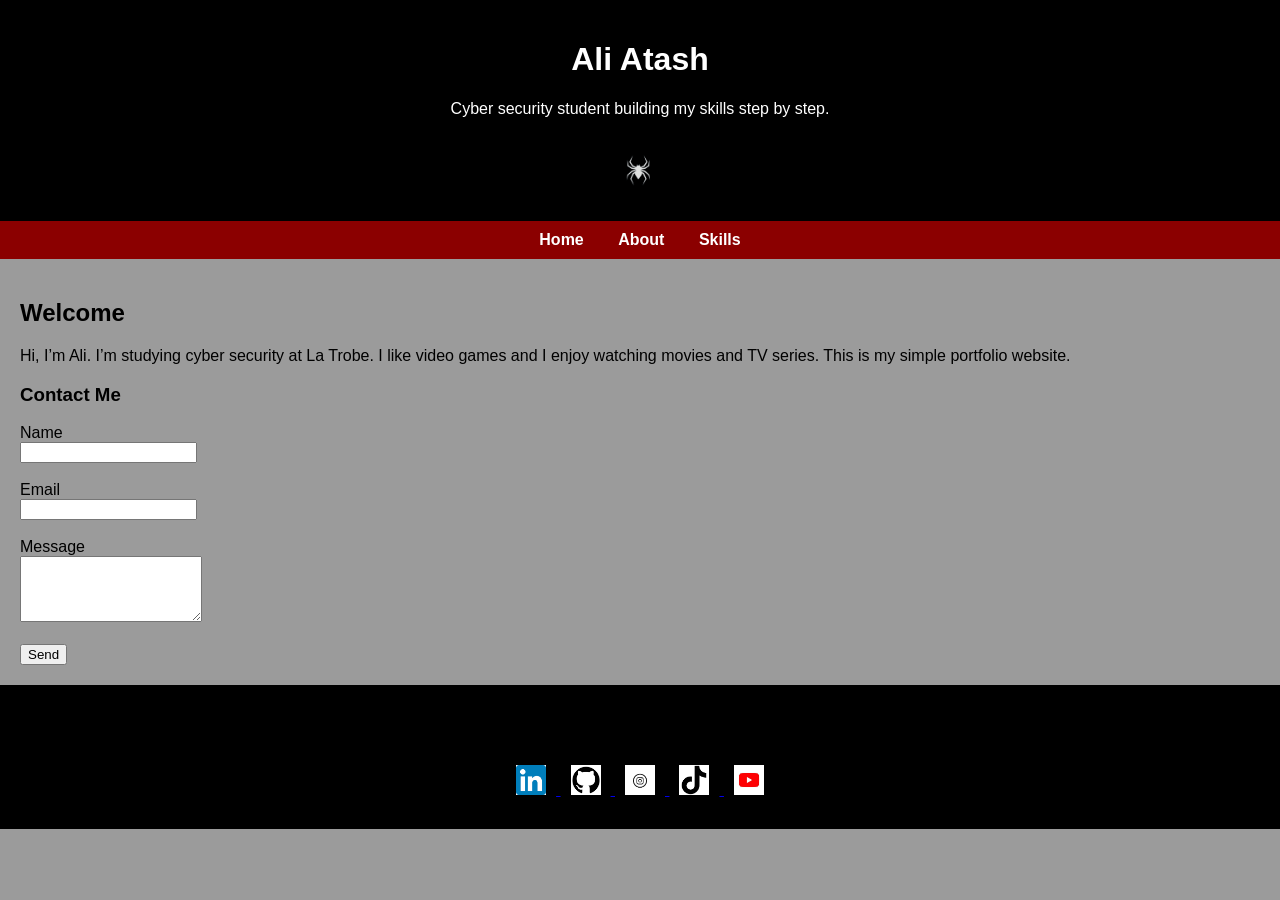
<file: index.html>
<!DOCTYPE html>
<html lang="en">
<head>
  <meta charset="UTF-8">
  <title>Ali Portfolio</title>
  <link rel="stylesheet" href="css/style.css">
</head>
<body>
  <header>
    <h1>Ali Atash</h1>
    <p>Cyber security student building my skills step by step.</p>
    <img class="logo" src="images/logo.PNG" alt="My YouTube logo">
  </header>
  <nav>
    <a href="index.html">Home</a>
    <a href="about.html">About</a>
    <a href="skills.html">Skills</a>
  </nav>
  <main>
    <h2>Welcome</h2>
    <p>
      Hi, I’m Ali. I’m studying cyber security at La Trobe.
      I like video games and I enjoy watching movies and TV series.
      This is my simple portfolio website.
    </p>
    <h3>Contact Me</h3>
<form>
  <label for="name">Name</label><br>
  <input id="name" type="text" required><br><br>
  <label for="email">Email</label><br>
  <input id="email" type="email" required><br><br>
  <label for="message">Message</label><br>
  <textarea id="message" rows="4" required></textarea><br><br>
  <button type="submit">Send</button>
</form>
  </main>
  <footer>
    <footer>
  <p> 2026 Ali (Atrax 25)</p>
  <a href="https://www.linkedin.com" target="_blank">
    <img class="social" src="images/linkedin.png" alt="LinkedIn">
    <a href="https://github.com/aliatash-25" target="_blank">
    <img class="social" src="images/github.png" alt="GitHub">
  <a href="https://www.instagram.com" target="_blank">
    <img class="social" src="images/instagram.png" alt="Instagram">
  <a href="https://www.tiktok.com" target="_blank">
    <img class="social" src="images/tiktok.png" alt="TikTok">
  <a href="https://www.youtube.com/@ATRAX25" target="_blank">
    <img class="social" src="images/youtube.png" alt="YouTube">
  </a>
</footer>
</body>
</html>
</file>
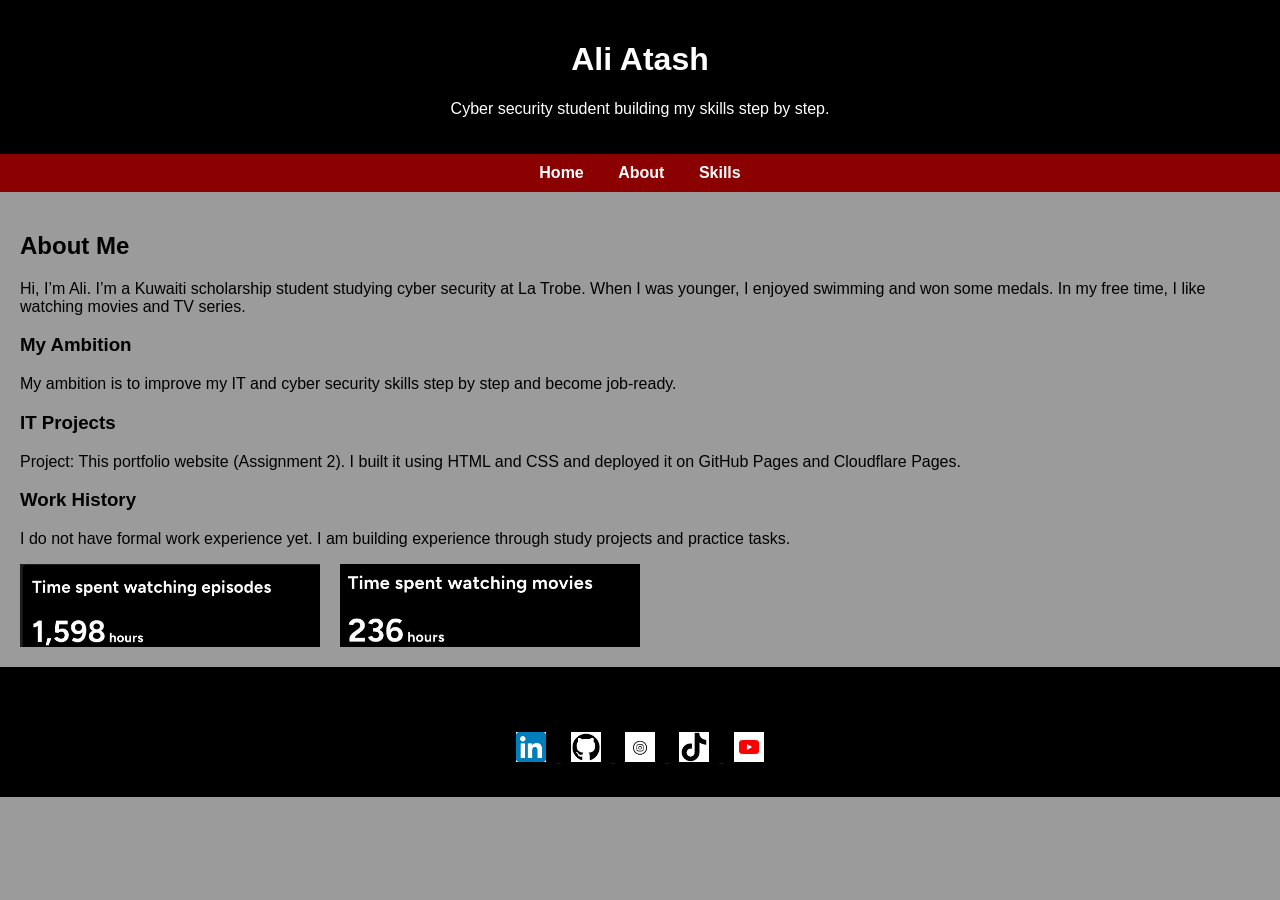
<file: about.html>
<!DOCTYPE html>
<html lang="en">
<head>
  <meta charset="UTF-8">
  <title>About</title>
  <link rel="stylesheet" href="css/style.css">
</head>
<body>
  <header>
    <h1>Ali Atash</h1>
    <p>Cyber security student building my skills step by step.</p>
  </header>
  <nav>
    <a href="index.html">Home</a>
    <a href="about.html">About</a>
    <a href="skills.html">Skills</a>
  </nav>
  <main>
 <h2>About Me</h2>
<p>Hi, I’m Ali. I’m a Kuwaiti scholarship student studying cyber security at La Trobe. When I was younger, I enjoyed swimming and won some medals. In my free time, I like watching movies and TV series.</p>
<h3>My Ambition</h3>
<p>My ambition is to improve my IT and cyber security skills step by step and become job-ready.</p>
<h3>IT Projects</h3>
<p>Project: This portfolio website (Assignment 2). I built it using HTML and CSS and deployed it on GitHub Pages and Cloudflare Pages.</p>
<h3>Work History</h3>
<p>I do not have formal work experience yet. I am building experience through study projects and practice tasks.</p>
    <div class="img-row">
      <img class="page-img" src="images/episodes.jpg" alt="Episodes hours">
      <img class="page-img" src="images/movies-hours.jpg" alt="Movies hours">
    </div>
  </main>
  <footer>
     <p> 2026 Ali (Atrax 25)</p>
    
  <a href="https://www.linkedin.com" target="_blank">
    <img class="social" src="images/linkedin.png" alt="LinkedIn">
    <a href="https://github.com/aliatash-25" target="_blank">
    <img class="social" src="images/github.png" alt="GitHub">
  <a href="https://www.instagram.com" target="_blank">
    <img class="social" src="images/instagram.png" alt="Instagram">
  <a href="https://www.tiktok.com" target="_blank">
    <img class="social" src="images/tiktok.png" alt="TikTok">
  <a href="https://www.youtube.com/@ATRAX25" target="_blank">
    <img class="social" src="images/youtube.png" alt="YouTube">
  </a>
    </p>
  </footer>
</body>
</html>
</file>
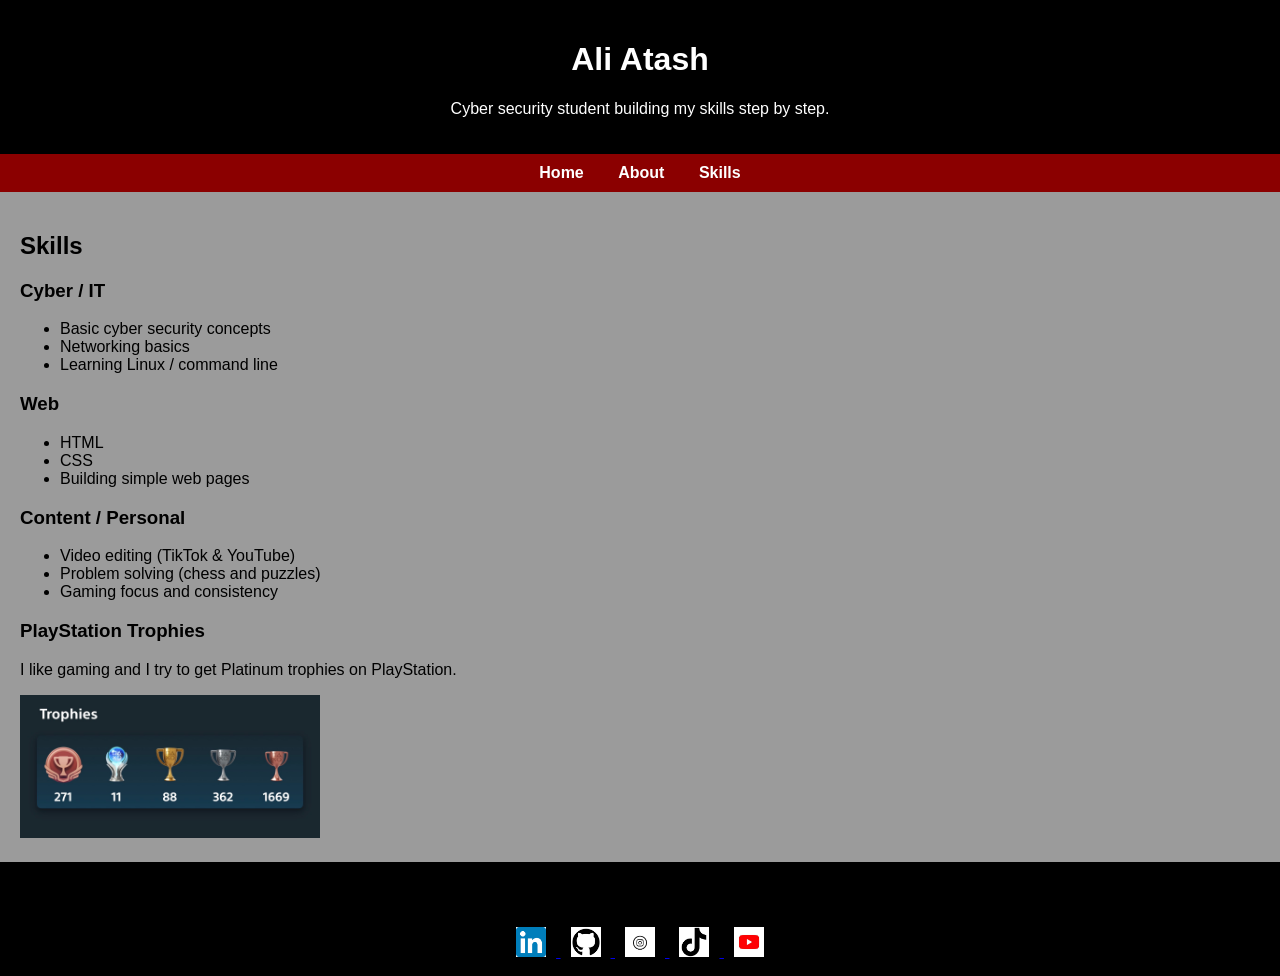
<file: skills.html>
<!DOCTYPE html>
<html lang="en">
<head>
  <meta charset="UTF-8">
  <title>My Skills</title>
  <link rel="stylesheet" href="css/style.css">
</head>
<body>
  <header>
    <h1>Ali Atash</h1>
    <p>Cyber security student building my skills step by step.</p>
  </header>
  <nav>
    <a href="index.html">Home</a>
    <a href="about.html">About</a>
    <a href="skills.html">Skills</a>
  </nav>
  <main>
    <h2>Skills</h2>
    <h3>Cyber / IT</h3>
    <ul>
      <li>Basic cyber security concepts</li>
      <li>Networking basics</li>
      <li>Learning Linux / command line</li>
    </ul>
    <h3>Web</h3>
    <ul>
     <li>HTML</li>
    <li>CSS</li>
    <li>Building simple web pages</li>
    </ul>
    <h3>Content / Personal</h3>
    <ul>
    <li>Video editing (TikTok & YouTube)</li>
    <li>Problem solving (chess and puzzles)</li>
    <li>Gaming focus and consistency</li>
    </ul>
    <h3>PlayStation Trophies</h3>
    <p>I like gaming and I try to get Platinum trophies on PlayStation.</p>
    <img class="page-img" src="images/trophies.jpg" alt="My PlayStation trophies">
  </main>
  <footer>
     <p> 2026 Ali (Atrax 25)</p>
  <a href="https://www.linkedin.com" target="_blank">
    <img class="social" src="images/linkedin.png" alt="LinkedIn">
    <a href="https://github.com/aliatash-25" target="_blank">
    <img class="social" src="images/github.png" alt="GitHub">
  <a href="https://www.instagram.com" target="_blank">
    <img class="social" src="images/instagram.png" alt="Instagram">
  <a href="https://www.tiktok.com" target="_blank">
    <img class="social" src="images/tiktok.png" alt="TikTok">
  <a href="https://www.youtube.com/@ATRAX25" target="_blank">
    <img class="social" src="images/youtube.png" alt="YouTube">
  </a>
  </footer>
</body>
</html>
</file>
<file: css/style.css>
body{
  font-family: Arial;
  margin: 0;
  background: #9b9b9b;
}

header{
  background: black;
  color: white;
  text-align: center;
  padding: 20px;
}

.logo{
  width: 80px;
  margin-top: 10px;
}

nav{
  background: darkred;
  text-align: center;
  padding: 10px;
}

nav a{
  color: white;
  margin: 0 15px;
  text-decoration: none;
  font-weight: bold;
}

main{
  padding: 20px;
}

.img-row{
  display: flex;
  gap: 20px;
  flex-wrap: wrap;
}

.page-img{
  width: 300px;
  height: auto;
}

form{
  max-width: 400px;
}




footer{
  background: black;
  text-align: center;
  padding: 15px;
}

.social{
  width: 30px;
  margin: 0 10px;
}
</file>
